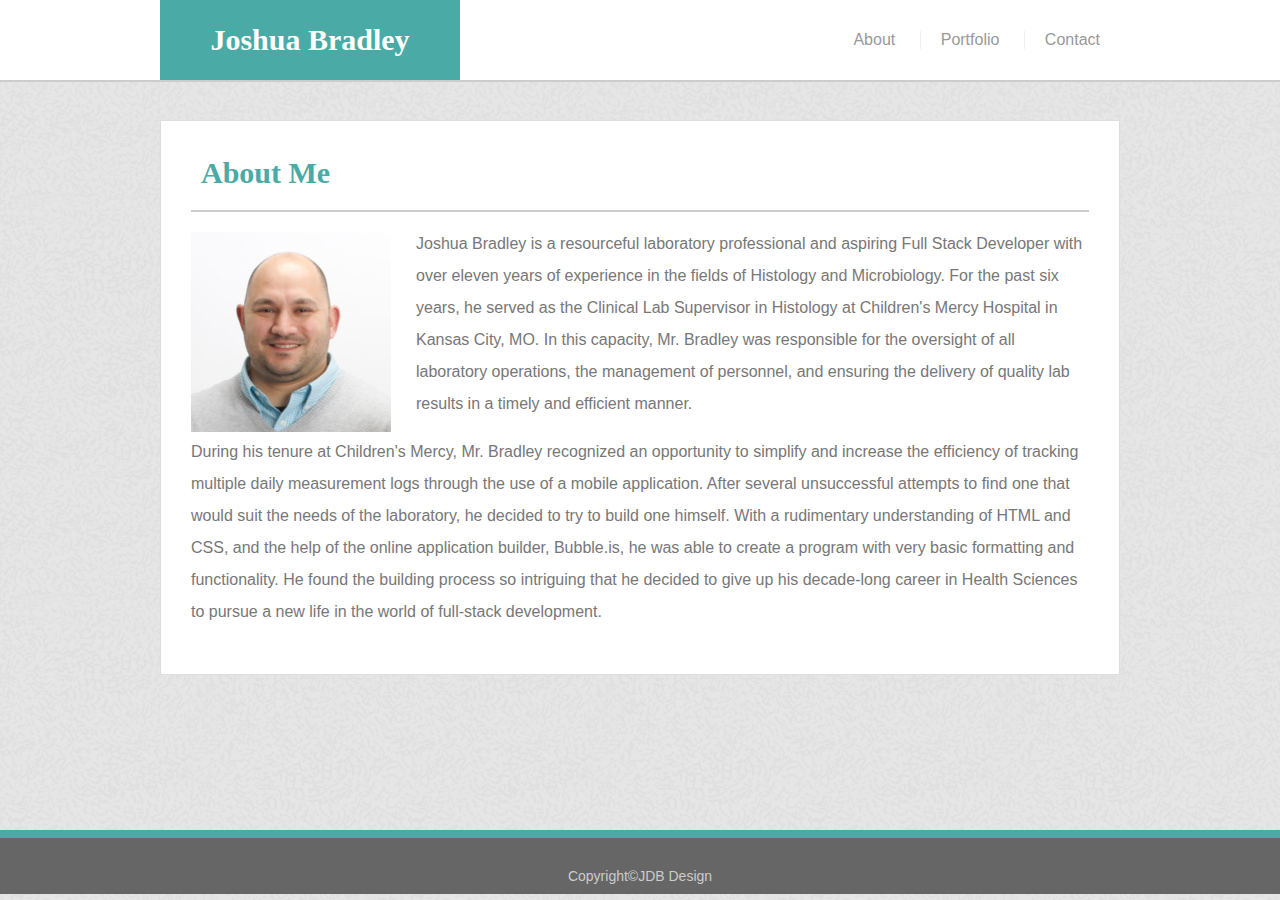
<file: index.html>
<!DOCTYPE html>
<html lang="en">

<head>    
  <meta charset='UTF-8'>
  <meta name="viewport" content="width=device-width,initial-scale=1">
  <title>About Me | Joshua Bradley</title>
  <!-- Linking CSS -->
  <link rel='stylesheet' type='text/css' href='./Assets/CSS/style.css'> 
  <!-- Favicon -->
  <link rel="icon" type="favicon/png" href="./Assets/Images/favicon.png">
</head>

<body>

  <header id="head">
    <div class="container">
      <h1 id="logo">Joshua Bradley</h1>
      <nav>
        <a href="./index.html">About</a>
        <a href="./portfolio.html">Portfolio</a>
        <a href="./contact.html">Contact</a>
      </nav>
    </div>
  </header>

  <div id="main-container" class="container">
    <section class="main-section">

      <h2>About Me</h2>
    
      <img id="profile" src="./Assets/Images/Profile-Pic.jpg" alt="Joshua Bradley Profile Pic">
      <p>Joshua Bradley is a resourceful laboratory professional and aspiring Full Stack Developer with over eleven years of experience in the fields of Histology and Microbiology. For the past six years, he served as the Clinical Lab Supervisor in Histology at Children's Mercy Hospital in Kansas City, MO. In this capacity, Mr. Bradley was responsible for the oversight of all laboratory operations, the management of personnel, and ensuring the delivery of quality lab results in a timely and efficient manner.</p>

      <p>During his tenure at Children's Mercy, Mr. Bradley recognized an opportunity to simplify and increase the efficiency of tracking multiple daily measurement logs through the use of a mobile application. After several unsuccessful attempts to find one that would suit the needs of the laboratory, he decided to try to build one himself. With a rudimentary understanding of HTML and CSS, and the help of the online application builder, Bubble.is, he was able to create a program with very basic formatting and functionality. He found the building process so intriguing that he decided to give up his decade-long career in Health Sciences to pursue a new life in the world of full-stack development.<p>
      
    </section>
  </div>
    
  <footer>
    <div class="container">
      Copyright&copy;JDB Design
    </div>
  </footer>

</body>

</html>
</file>
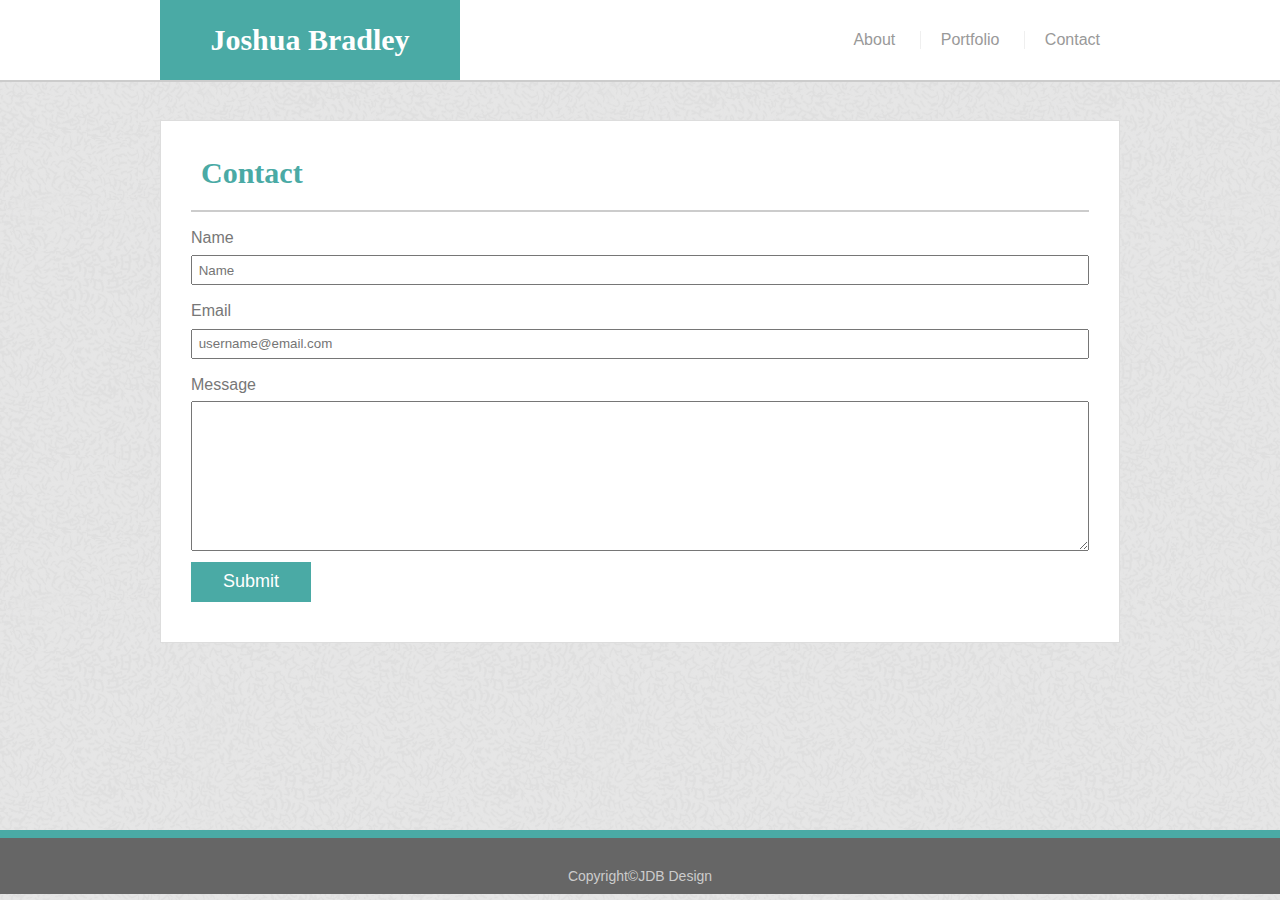
<file: contact.html>
<!DOCTYPE html>
<html lang="en">

<head>    
  <meta charset='UTF-8'>
  <meta name="viewport" content="width=device-width,initial-scale=1">
  <title>About Me | Joshua Bradley</title>
  <!-- Linking CSS -->
  <link rel='stylesheet' type='text/css' href='./Assets/CSS/style.css'>
  <!-- Favicon -->
  <link rel="icon" type="favicon/png" href="./Assets/Images/favicon.png">
</head>

<body>

  <header id="head">
    <div class="container">
      <h1 id="logo">Joshua Bradley</h1>
      <nav>
        <a href="./index.html">About</a>
        <a href="./portfolio.html">Portfolio</a>
        <a href="./contact.html">Contact</a>
      </nav>
    </div>
  </header>

  <div id="main-container" class="container">
    <section class="main-section">
      <h2>Contact</h2>

        <form>
          Name<br>
          <input type="text" name="user name" placeholder=" Name" required="required"><br>
          Email<br>
          <input type="email" name="email" placeholder=" username@email.com" required="required"><br>
          Message<br>
          <!-- Textarea tag allows for resizable text box -->
          <textarea id="message" name="message" required="required"></textarea>
          <input id="submit" type="submit" value="Submit">
        </form>

    </section>
  </div>

  <footer>
    <div class="container">
      Copyright&copy;JDB Design
    </div>
  </footer>

  
</body>
  
</html>
</file>
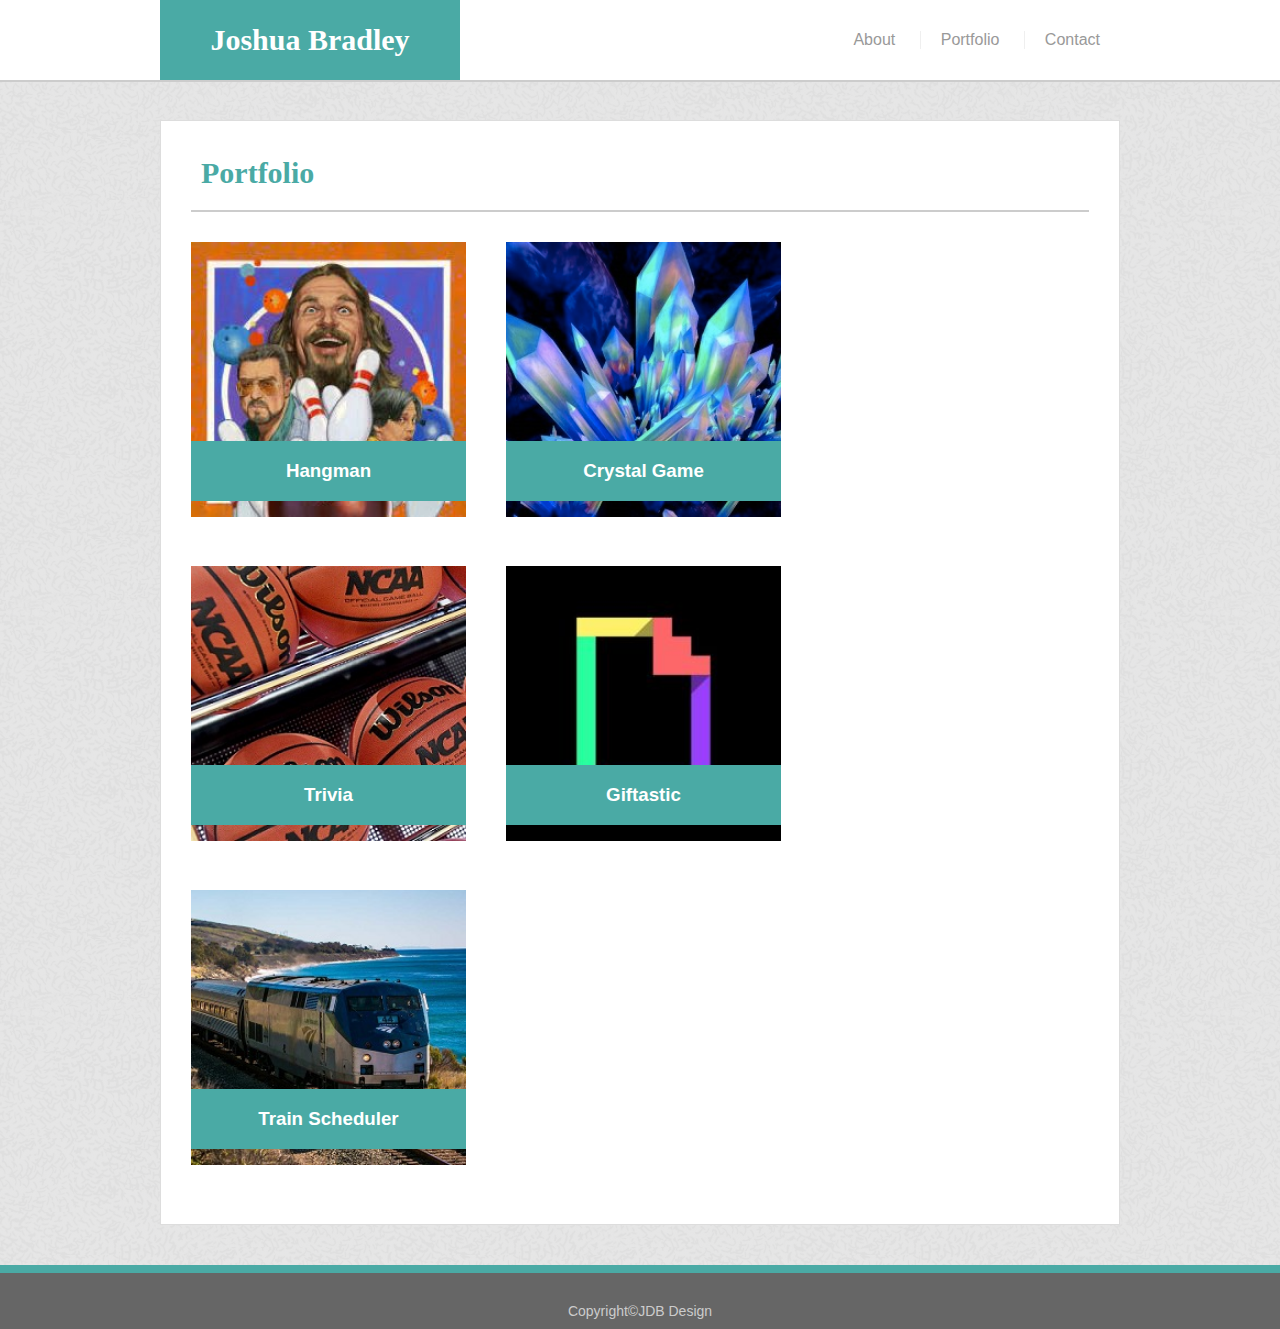
<file: portfolio.html>
<!DOCTYPE html>
<html lang="en">

<head>    
  <meta charset='UTF-8'>
  <meta name="viewport" content="width=device-width, initial-scale=1">
  <title>About Me | Joshua Bradley</title>
  <!-- Linking CSS -->
  <link rel='stylesheet' type='text/css' href='./Assets/CSS/style.css'> 
  <!-- Favicon -->
  <link rel="icon" type="favicon/png" href="./Assets/Images/favicon.png">
</head>

<body>

  <header id="head">
    <div class="container">
      <h1 id="logo">Joshua Bradley</h1>
      <nav>
        <a href="./index.html">About</a>
        <a href="./portfolio.html">Portfolio</a>
        <a href="./contact.html">Contact</a>
      </nav>
    </div>
  </header>

  <div id="main-container" class="container">
    <section class="main-section">

      <h2>Portfolio</h2>
        
        <div class="projects">
          <a href="https://bradleyjd19.github.io/Word-Guess-Game/"><img id="hangman" src="./Assets/Images/hangman.jpg" alt="Hangman"></a>
          <h3>Hangman</h3>
        </div>

        <div class="projects">
          <a href="https://bradleyjd19.github.io/Unit-4-Game/"><img id="rpg" src="./Assets/Images/rpg.jpg" alt="RPG"></a>
          <h3>Crystal Game</h3>
        </div>

        <div class="projects">
          <a href="https://bradleyjd19.github.io/TriviaGame/"><img id="trivia" src="./Assets/Images/trivia.jpg" alt="Trivia"></a>
          <h3>Trivia</h3>
        </div>

        <div class="projects">
          <a href="https://bradleyjd19.github.io/GifTastic/"><img id="giftastic" src="./Assets/Images/giftastic.jpg" alt="Giftastic"></a>
          <h3>Giftastic</h3>
        </div>

        <div class="projects">
          <a href="https://bradleyjd19.github.io/Train-Scheduler/"><img id="train" src="./Assets/Images/train.jpg" alt="Train Scheduler"></a>
          <h3>Train Scheduler</h3>
        </div>
         
    </section>
  </div>
      
  <footer>
    <div class="container">
      Copyright&copy;JDB Design
    </div>
  </footer>
    
      
</body>
  
</html>
</file>
<file: Assets/CSS/style.css>
body {
  font-family: Arial, 'Helvetica Neue', Helvetica, sans-serif;
  color: #777777;
  background-image: url("../Images/ticks.png");
  margin: 0;
}

* {
  box-sizing: border-box;
}

.container {
  width: 100%;
  max-width: 960px;
  margin: 0 auto;
  clear: both;
}

#head {
  position: fixed;
  z-index: 99;
  width: 100%;
  margin: 0 0 30px;
  overflow: auto;
  color: #ffffff;
  background: #ffffff;
  border-bottom: 2px solid #cccccc;
}

/* Name block character formatting */
#logo {
  float: left;
  width: 300px;
  height: 80px;
  font-family: Georgia, 'Times New Roman', Times, serif;
  color: #ffffff;
  font-size: 30px;
  line-height: 80px;
  font-weight: bold;
  text-align: center;
  background: #4aaaa5;
  margin: 0;
}

nav {
  float:right;
  line-height: 80px;
}

nav a {
  display: inline-block;
  padding-left: 20px;
  padding-right: 20px;
  line-height: 18px;
  color: #999;
  text-decoration: none;
  border-left: 1px solid #efefef;
}

nav a:first-child {
  border-left: 0 none;
}

/* Formats content box with secondary header within each page */
#main-container {
  padding-top: 120px;
  min-height: calc(100vh - 70px);
}

.main-section {
  float: left;
  width: 100%;
  max-width: 960px;
  padding: 0 30px 30px 30px;
  margin: 0 0 40px;
  background: #ffffff;
  border: 1px solid #dddddd;
}

#profile {
  float: left;
  width: 200px;
  height: 200px;
  margin-top: 10px;
  margin-right: 25px;
}

/* Formats the secondary header only */
h2 {
  color: #4aaaa5;
  font-family: Georgia, 'Times New Roman', Times, serif;
  font-weight: bold;
  font-size: 30px;
  padding-top: 10px;
  padding-bottom: 20px;
  padding-left: 10px;
  margin-bottom: 10px;
  border-bottom: 2px solid #cccccc;
}

/* Formats paragraph text and spacing */
p {
  font-size: 16px;
  line-height: 2em;
}

.projects {
  position: relative;
  float: left;
  width: 275px;
  margin: 20px 0 25px;
  overflow: auto;
}

.projects:nth-child(even) {
  margin-right: 40px;
}

.projects img {
  width: 100%;
  border: 0 none;
}

.projects h3 {
  position: absolute;
  bottom: 20px;
  width: 100%;
  padding: 15px;
  margin-bottom: 0;
  font-weight: bold;
  line-height: 30px;
  color: #ffffff;
  text-align: center;
  background: #4aaaa5;
  border-bottom: 0;
}

/* Spacing for submission form */
form {
  line-height: 2em;
}

/* Modifies input boxes */
input {
  width: 100%;
  height: 30px;
  margin-bottom: 10px;
}

/* Modifies message text box */
#message {
  width: 100%;
  height: 150px;
  line-height: 1.5em;
}

/* Modifies submit button */
#submit {
  height: 40px;
  width: 120px;
  background-color: #4aaaa5;
  color: #ffffff;
  font-size: 18px;
  line-height: 1.5em;
  border: 1px solid #4aaaa5;
}

/* Formats footer */
/* Flex-shrink used for sticky footer */
footer {
  background-color: #666666;
  padding-top: 30px;
  padding-bottom: 10px;
  clear: both;
  color: #cccccc;
  font-size: 14px;
  text-align: center;
  border-top: 8px solid #4aaaa5;
}
</file>
